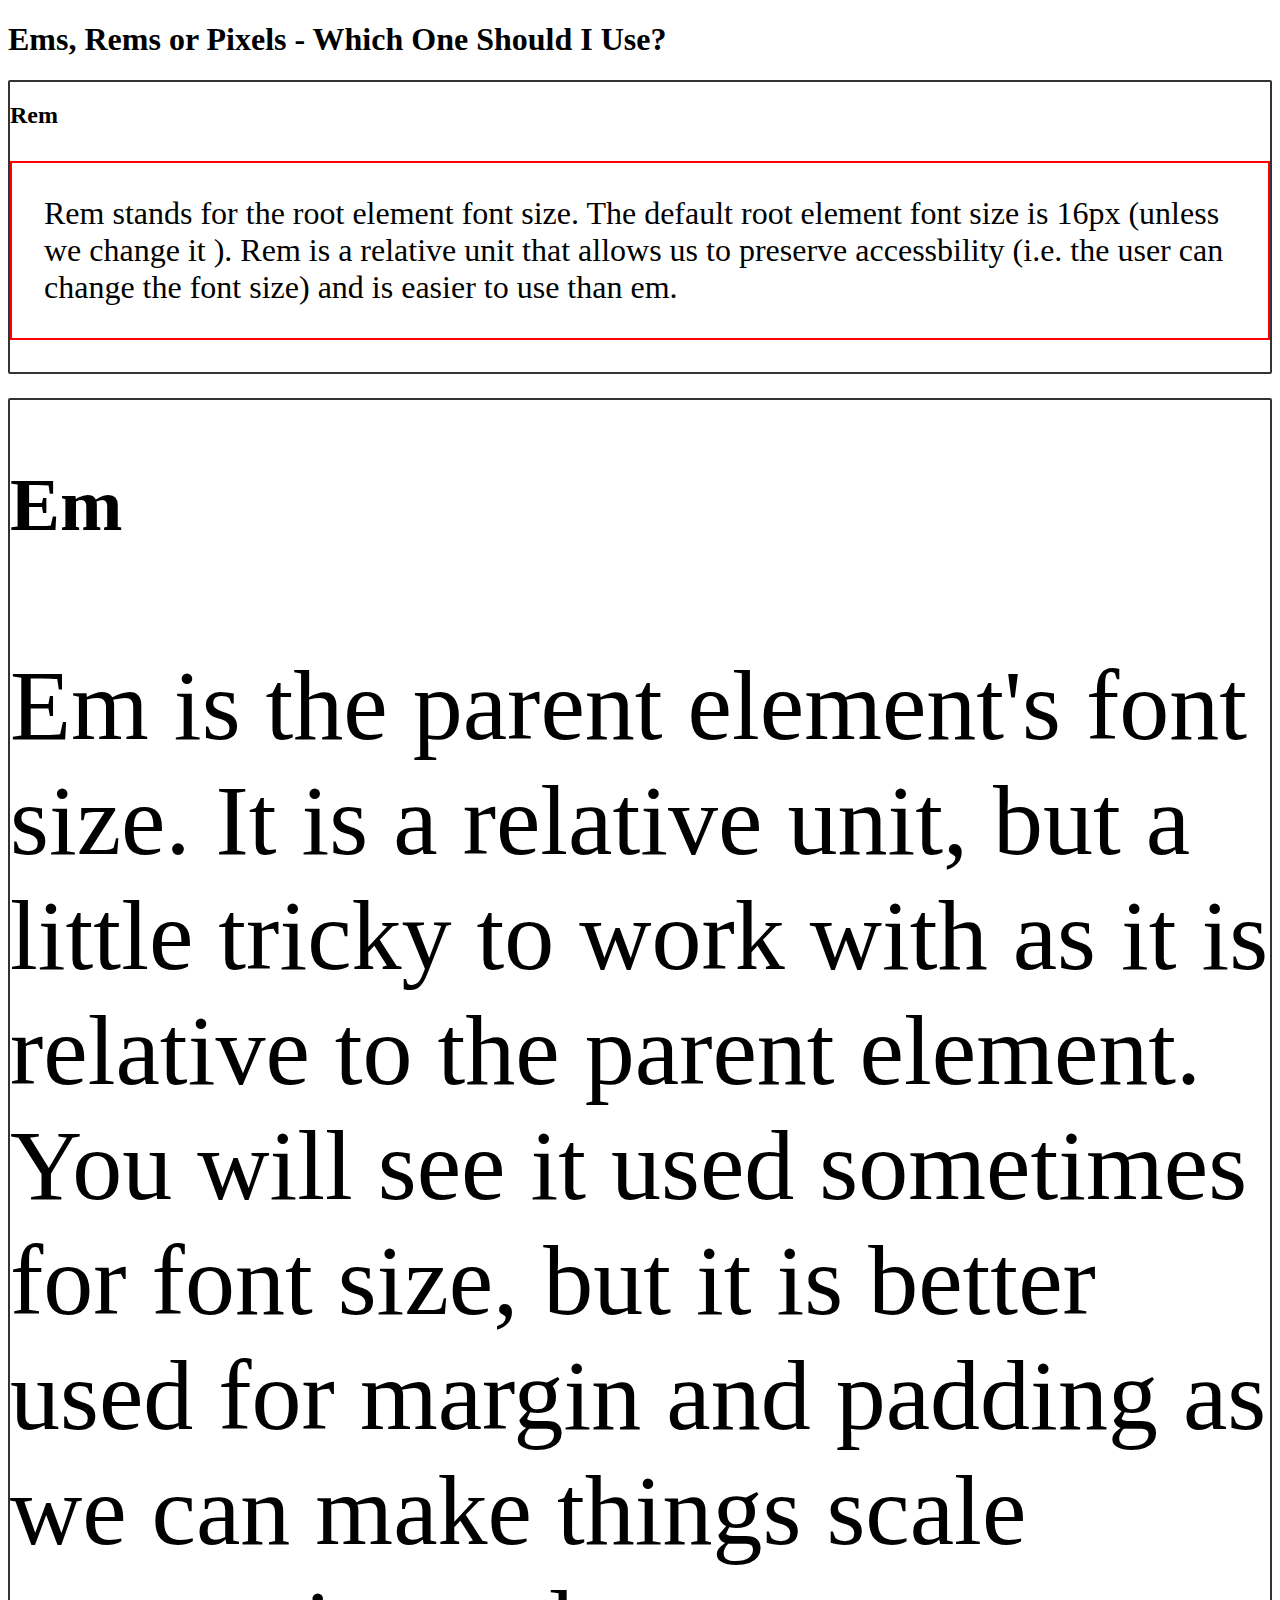
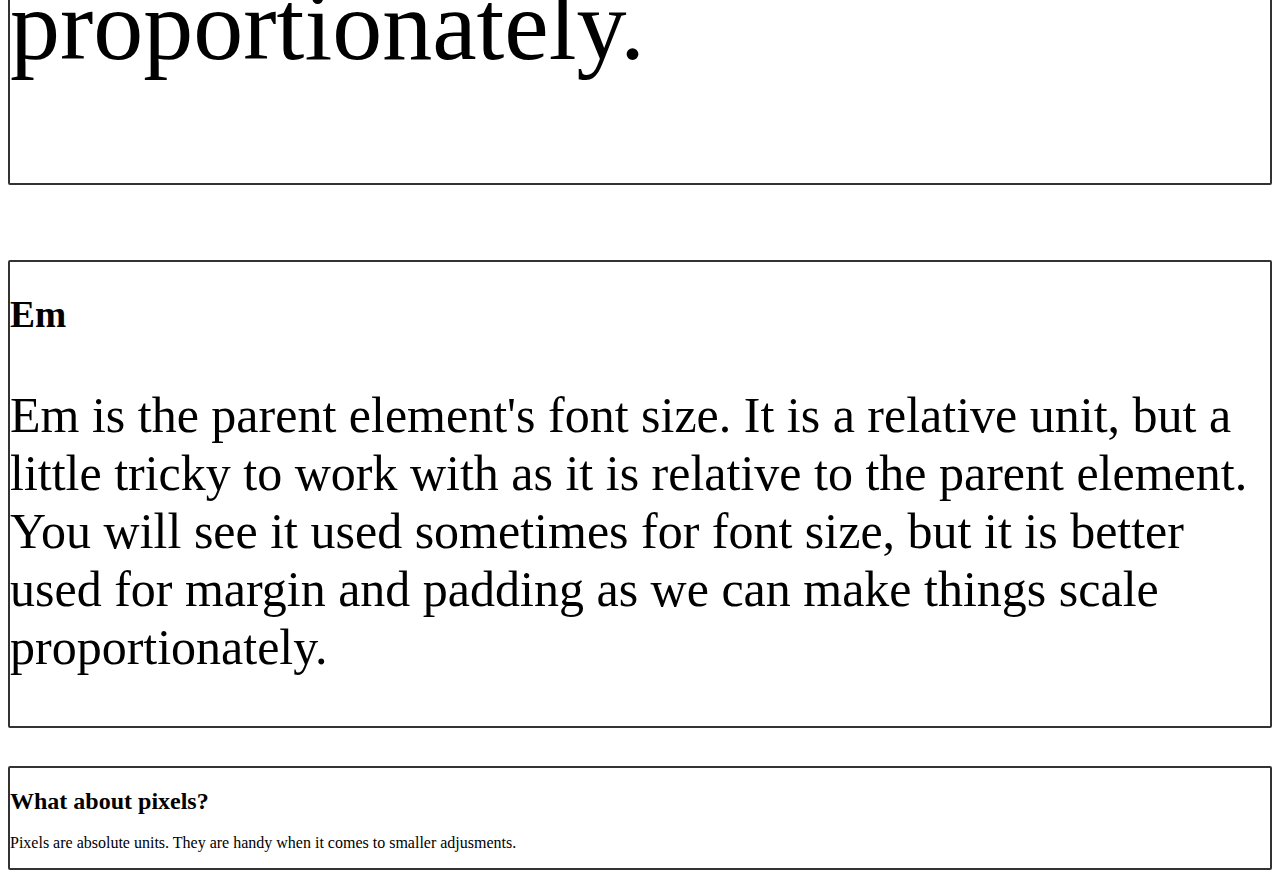
<file: ems_rems_pixels/index.html>
<!DOCTYPE html>
<html lang="en">

<head>
    <meta charset="UTF-8">
    <meta name="viewport" content="width=device-width, initial-scale=1.0">
    <link href="main.css" rel="stylesheet">
    <title>ems, rems or pixels?</title>
</head>

<body>
    <div class="wrapper">
        <h1> Ems, Rems or Pixels - Which One Should I Use? </h1>

        <section class="rem">
            <h2> Rem </h2>
            <p> Rem stands for the root element font size. The default root element font size is 16px (unless we change
                it ). Rem is a relative unit that allows us to preserve accessbility (i.e. the user can change the font
                size) and is easier to use than em.</p>
        </section>

        <section class="em">
            <h2> Em </h2>
            <p> Em is the parent element's font size. It is a relative unit, but a little tricky to work with as it is
                relative to the parent element. You will see it used sometimes for font size, but it is better used for
                margin and padding as we can make things scale proportionately. </p>
            
        </section>

        <section class="em2">
            <h2> Em </h2>
            <p> Em is the parent element's font size. It is a relative unit, but a little tricky to work with as it is
                relative to the parent element. You will see it used sometimes for font size, but it is better used for
                margin and padding as we can make things scale proportionately. </p>
        </section>

        <section class="pixel">
            <h2> What about pixels? </h2>
            <p> Pixels are absolute units. They are handy when it comes to smaller adjusments.</p>
        </section>
    </div>
</body>

</html>
</file>
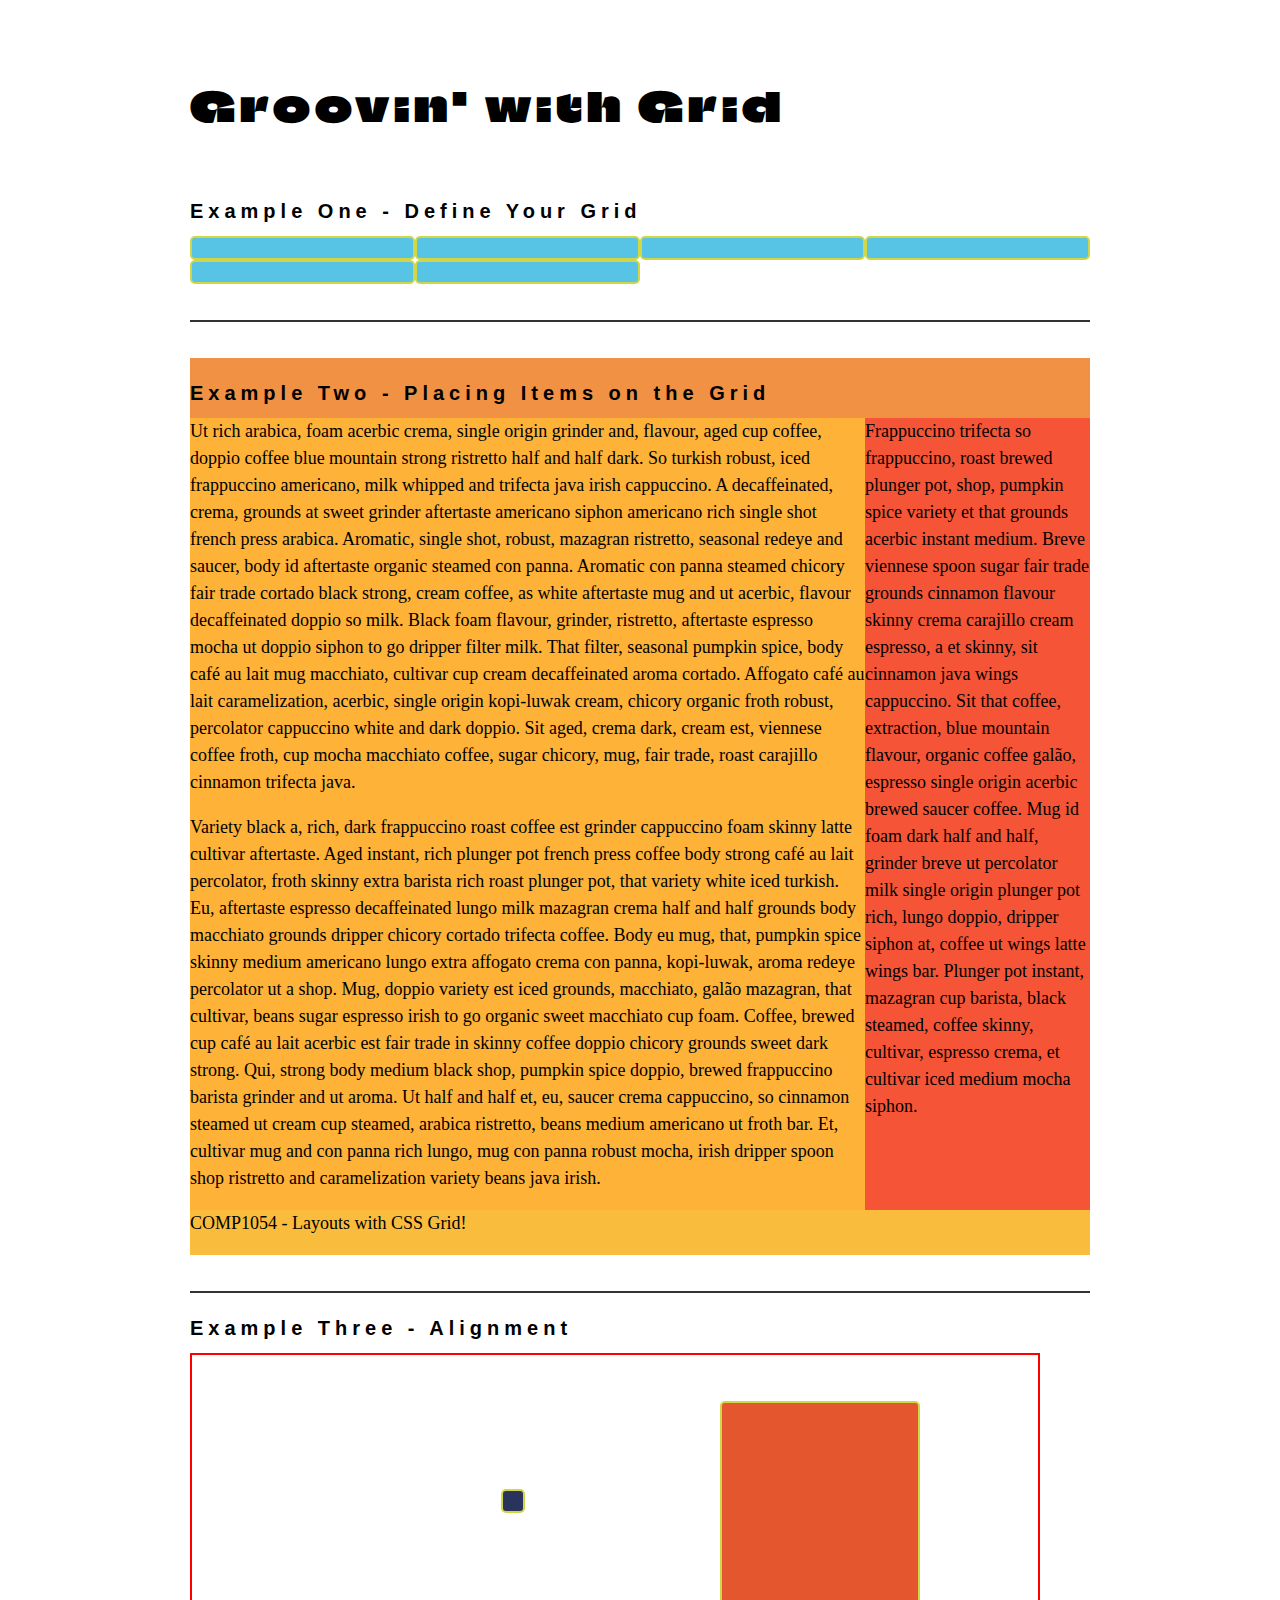
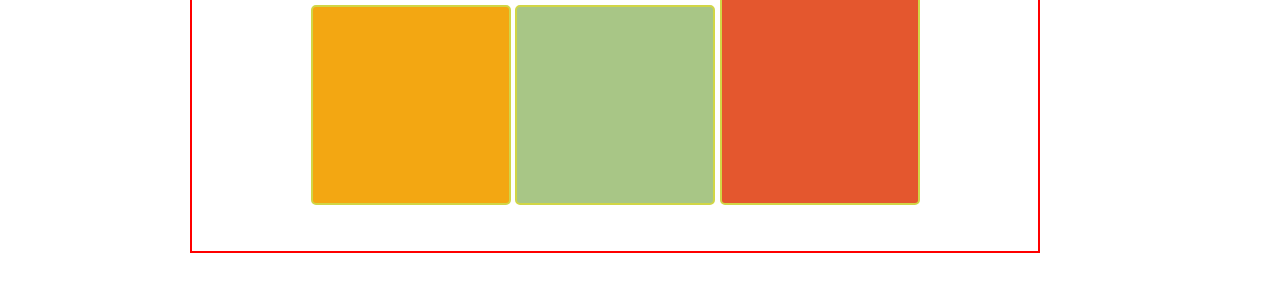
<file: grid/index.html>
<!DOCTYPE html>
<html lang="en-us">

<head>
  <meta charset="utf-8">
  <meta name="viewport" content="width=device-width">
  <title>Week 10 - CSS Grid </title>
  <link href="grid.css" rel="stylesheet">
</head>

<body>
  <h1>Groovin' with Grid</h1>

 <!-- EXAMPLE ONE -->

  <section class="ex1">
    <h2> Example One - Define Your Grid </h2>
    <div class="container">
      <div></div>
      <div></div>
      <div></div>
      <div></div>
      <div></div>
      <div></div>
    </div>
  </section>

  <!-- EXAMPLE TWO -->
  <section class="ex2">
    <div class="container">
      <header>
        <h2>Example Two - Placing Items on the Grid</h2>
      </header>
      <main>
        <p>Ut rich arabica, foam acerbic crema, single origin grinder and, flavour, aged cup coffee, doppio coffee blue
          mountain strong ristretto half and half dark. So turkish robust, iced frappuccino americano, milk whipped and
          trifecta java irish cappuccino. A decaffeinated, crema, grounds at sweet grinder aftertaste americano siphon
          americano rich single shot french press arabica. Aromatic, single shot, robust, mazagran ristretto, seasonal
          redeye and saucer, body id aftertaste organic steamed con panna. Aromatic con panna steamed chicory fair trade
          cortado black strong, cream coffee, as white aftertaste mug and ut acerbic, flavour decaffeinated doppio so
          milk. Black foam flavour, grinder, ristretto, aftertaste espresso mocha ut doppio siphon to go dripper filter
          milk. That filter, seasonal pumpkin spice, body café au lait mug macchiato, cultivar cup cream decaffeinated
          aroma cortado. Affogato café au lait caramelization, acerbic, single origin kopi-luwak cream, chicory organic
          froth robust, percolator cappuccino white and dark doppio. Sit aged, crema dark, cream est, viennese coffee
          froth, cup mocha macchiato coffee, sugar chicory, mug, fair trade, roast carajillo cinnamon trifecta java.</p>
        <p>Variety black a, rich, dark frappuccino roast coffee est grinder cappuccino foam skinny latte cultivar
          aftertaste. Aged instant, rich plunger pot french press coffee body strong café au lait percolator, froth
          skinny
          extra barista rich roast plunger pot, that variety white iced turkish. Eu, aftertaste espresso decaffeinated
          lungo milk mazagran crema half and half grounds body macchiato grounds dripper chicory cortado trifecta
          coffee.
          Body eu mug, that, pumpkin spice skinny medium americano lungo extra affogato crema con panna, kopi-luwak,
          aroma
          redeye percolator ut a shop. Mug, doppio variety est iced grounds, macchiato, galão mazagran, that cultivar,
          beans sugar espresso irish to go organic sweet macchiato cup foam. Coffee, brewed cup café au lait acerbic est
          fair trade in skinny coffee doppio chicory grounds sweet dark strong. Qui, strong body medium black shop,
          pumpkin spice doppio, brewed frappuccino barista grinder and ut aroma. Ut half and half et, eu, saucer crema
          cappuccino, so cinnamon steamed ut cream cup steamed, arabica ristretto, beans medium americano ut froth bar.
          Et, cultivar mug and con panna rich lungo, mug con panna robust mocha, irish dripper spoon shop ristretto and
          caramelization variety beans java irish.</p>
      </main>
      <aside>
        <p>Frappuccino trifecta so frappuccino, roast brewed plunger pot, shop, pumpkin spice variety et that grounds
          acerbic instant medium. Breve viennese spoon sugar fair trade grounds cinnamon flavour skinny crema carajillo
          cream espresso, a et skinny, sit cinnamon java wings cappuccino. Sit that coffee, extraction, blue mountain
          flavour, organic coffee galão, espresso single origin acerbic brewed saucer coffee. Mug id foam dark half and
          half, grinder breve ut percolator milk single origin plunger pot rich, lungo doppio, dripper siphon at, coffee
          ut wings latte wings bar. Plunger pot instant, mazagran cup barista, black steamed, coffee skinny, cultivar,
          espresso crema, et cultivar iced medium mocha siphon.
        </p>
      </aside>
      <footer>
        <p> COMP1054 - Layouts with CSS Grid! </p>
      </footer>
    </div>
  </section>

<!-- EXAMPLE THREE -->
<section class="ex3">
  <h2>Example Three - Alignment</h2>
  <div class="container">
    <div>
    </div>
    <div>
    </div>
    <div>
    </div>
    <div>
    </div>
  </div>
</section>
</body>

</html>
</file>
<file: ems_rems_pixels/main.css>
section {
    border: 2px solid #333;
    border-radius: 2px;
    margin-bottom: 1.5em;
}

/*html {
    font-size: 10px; 
}*/

/*rem*/
.rem p {
    font-size: 2rem; 
    border: 2px solid red; 
    padding: 1em; 
}

/* em */

.em {
    font-size: 50px; 
}

.em p {
    font-size: 2em; 
}

.em2 {
    font-size: 25px; 
}

.em2 p {
    font-size: 2em; 
}

/*pixels*/

.pixels p {
  letter-spacing: 2px; 
}
</file>
<file: grid/grid.css>
/* import Google fonts */
@import url('https://fonts.googleapis.com/css2?family=Climate+Crisis&family=Lato:wght@300&display=swap');

/* General Styles & Resets */

* {
    margin: 0;
    padding: 0;
    box-sizing: border-box;
}

body {
    width: 90%;
    max-width: 900px;
    margin: 2em auto;
}

.container>div {
    border-radius: 5px;
    padding: 10px;
    background-color: #57C4E5;
    border: 2px solid #D1D646;
}

.ex1,
.ex2 {
    padding-bottom: 2em;
    border-bottom: 2px solid #333;
}

p {
    margin-bottom: 1em;
}

.ex2 {
    margin-top: 2em;
}

.ex2 header {
    background-color: #F19143
}

.ex2 aside {
    background-color: #F55536;
}

.ex2 main {
    background-color: #FFB238
}

.ex2 footer {
    background-color: #FABC3C;
}


.ex3 div div:nth-of-type(1) {
    background-color: #29335C;
}

.ex3 div div:nth-of-type(2) {
    background-color: #F3A712;
}

.ex3 div div:nth-of-type(3) {
    background-color: #E4572E;
}

.ex3 div div:nth-of-type(4) {
    background-color: #A8C686;
}

/* Typography */

html {
    font-size: 10px;
}

body {
    font-size: 1.8rem;
    line-height: 1.5;
}

h1,
h2 {
    font-family: 'Climate Crisis', cursive;
    letter-spacing: 0.5rem;
    padding-top: 1em;
}

h1 {
    font-size: 4rem;
    margin-bottom: 0.5em;
    padding-bottom: 0.5em;
}

h2 {
    font-size: 2rem;
    font-family: sans-serif;
    padding-bottom: 0.5em;
}

/* GRID STUFF STARTS HERE */


/************* Example One - Defining Your Grid ****************/

.ex1 .container {
    display:grid; 

    /* define a fixed-size track /
    grid-template-columns: 400px 200px 100px; 
    grid-template-rows: 100px 100px; 
    */

    /* create flexible grids using the fr unit */ 
    /*grid-template-columns: 1fr 1fr 1fr;*/ 
    /*grid-template-columns: repeat(3, 1fr); 
    gap: 20px; 

    /* give implicit grid tracks a size */ 
    /*grid-auto-rows: 150px;*/ 

    /* allow size to adjust to content using minmax function */ 

    /*grid-auto-rows: minmax(100px, auto); 

    /* define columns but allow as many columns as will fit */ 
    grid-template-columns: repeat(auto-fill, minmax(200px,1fr)); 
}


/*********** Example 2 - Placing Items on the Grid  **************************/

/* define the grid */

.ex2 .container {
    display:grid; 
    grid-template-columns: 3fr 1fr;
}

.ex2 header, 
.ex2 footer {
    /*grid-column-start: 1;
    grid-column-end: 3;*/ 
    grid-column: 1/3; 
}

.ex2 main {
    grid-column: 1/2;
}

.ex2 aside {
   grid-column: 2/3;  
}

/* naming grid lines */

.ex2 .container {
    display: grid; 
    grid-template-columns: [start] 3fr [second-line] 1fr [end]; 
}

.ex2 footer {
    grid-column: start/end; 
}

/* grid template areas */ 
.ex2 .container {
    display:grid; 
    grid-template-areas: 
    "header header"
    "content sidebar"
    "footer footer"; 
    grid-template-columns: 3fr 1fr; 
}

.ex2 header {
    grid-area: header; 
}

.ex2 main {
    grid-area: content; 
}

.ex2 aside {
    grid-area: sidebar; 
}

.ex2 footer {
    grid-area: footer; 
}













/*********** Example 3 - Alignment with CSS Grid **************************/

.ex3 .container {
    border:2px solid red; 
    display: grid;
    grid-template-columns: 200px 200px 200px;
    grid-template-rows: 200px 200px;
    height: 500px;
    width: 850px;
    gap: 0.25em; 
    align-content: center;
    justify-content: center;  
}

.ex3 div div:nth-of-type(1) {
    grid-row: 1; 
    grid-column: span 2; 
    justify-self: center;
    align-self: center; 
}

.ex3 div div:nth-of-type(2) {
    grid-row: 2; 
    grid-column: 1; 
}
.ex3 div div:nth-of-type(3) {
    grid-row:2; 
    grid-column: 2; 
}

.ex3 div div:nth-of-type(3) {
    grid-row: 1/3; 
    grid-column: 3; 
}



 



/* example adapted from https://developer.mozilla.org/en-US/docs/Learn/CSS/CSS_layout/Grids */
</file>
